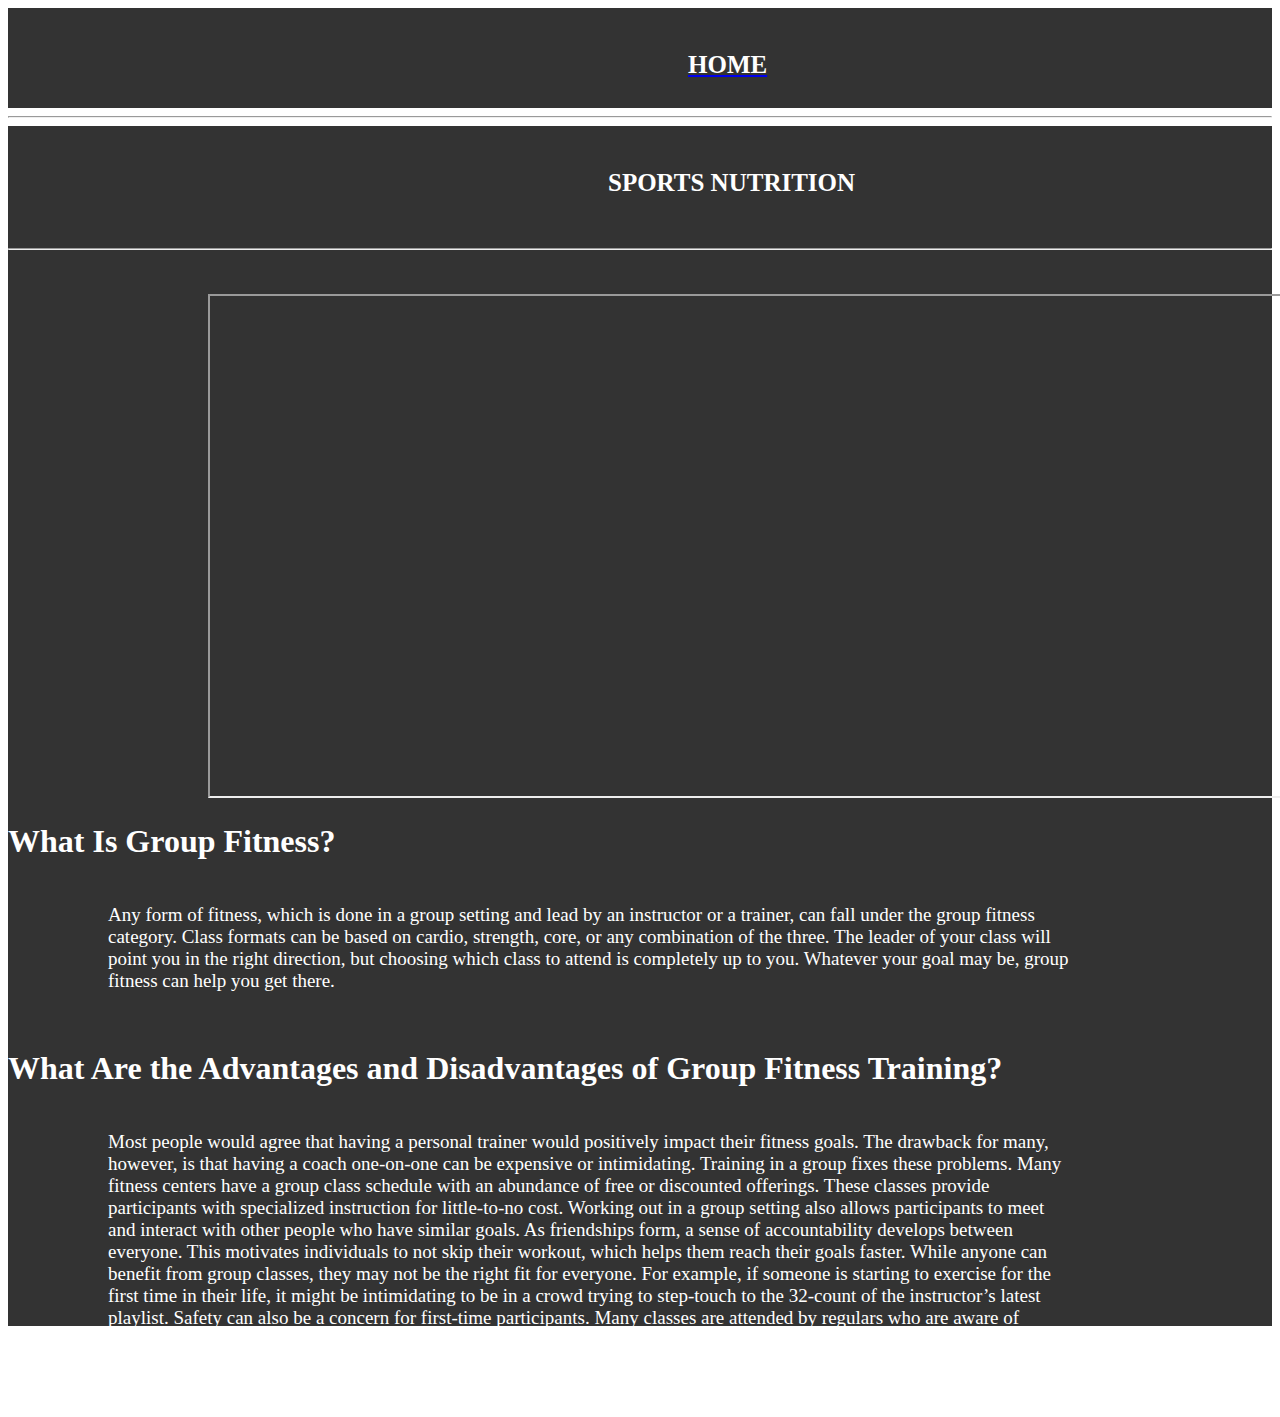
<file: grouptraining.html>
<!DOCTYPE html>
<html lang="en">
<head>
    <meta charset="UTF-8">
    <meta http-equiv="X-UA-Compatible" content="IE=edge">
    <meta name="viewport" content="width=device-width, initial-scale=1.0">
    <title>FitEss-GT</title>
</head>
<style>
    .one{
        height:1200px;
        background-color: rgba(0,0,0,.8);

    }
    h1{
        color:white;
    }

    .pic1{
        margin-left: 200px;
    }
    .para1{
        font-size: 19px;
        color:white;
        margin-left: 100px;
        margin-right: 200px;;
    }
    .pt{
        margin-left: 600px;
        color:white;
        font-size: 25px;
    }
 .homep{
     color:white;
     font-size: 25px;
   
 }
 .homept{
        margin-left: 680px;
        color:white;
        font-size: 25px;
        
        
    }
    .homed{
        height:100px;
       background-color:rgba(0,0,0,.8);
    }
    
</style>
<body>
    <div class="homed"><br><a href="gym.html"><p class="homept"><b>HOME</b></p></a></div><hr>
    <div class="one"><br>
        <p class="pt"><b>SPORTS NUTRITION </b></p><br><hr><br><br>
        <div class="pic1">
            <iframe width="1100" height="500" src="https://www.youtube.com/embed/eP-2fkxW9yk"></iframe>
        </div>
        <div class="con1">
            
              <h1> What Is Group Fitness?</h2> 
                <p class="para1"><br>

               
Any form of fitness, which is done in a group setting and lead by an instructor or a trainer, can fall under the group fitness category. Class formats can be based on cardio, strength, core, or any combination of the three.

The leader of your class will point you in the right direction, but choosing which class to attend is completely up to you. Whatever your goal may be, group fitness can help you get there.<br>
</p><br>
<h1>What Are the Advantages and Disadvantages of Group Fitness Training?</h1>
<p class="para1"><br>
Most people would agree that having a personal trainer would positively impact their fitness goals. The drawback for many, however, is that having a coach one-on-one can be expensive or intimidating.

Training in a group fixes these problems. Many fitness centers have a group class schedule with an abundance of free or discounted offerings. These classes provide participants with specialized instruction for little-to-no cost.

Working out in a group setting also allows participants to meet and interact with other people who have similar goals. As friendships form, a sense of accountability develops between everyone. This motivates individuals to not skip their workout, which helps them reach their goals faster.

While anyone can benefit from group classes, they may not be the right fit for everyone. For example, if someone is starting to exercise for the first time in their life, it might be intimidating to be in a crowd trying to step-touch to the 32-count of the instructor’s latest playlist.

Safety can also be a concern for first-time participants. Many classes are attended by regulars who are aware of proper form and do not need individualized instruction. If a person is not familiar with most exercise movements, he or she might see more benefit from the one-on-one attention given by a personal trainer.

Overall, the choice of whether or not to attend a group fitness class should be based on a person’s goals, familiarity with exercise, and comfort level exercising within a crowd of people.
            </p>
        </div>

        </div>
</body>
</html>
</file>
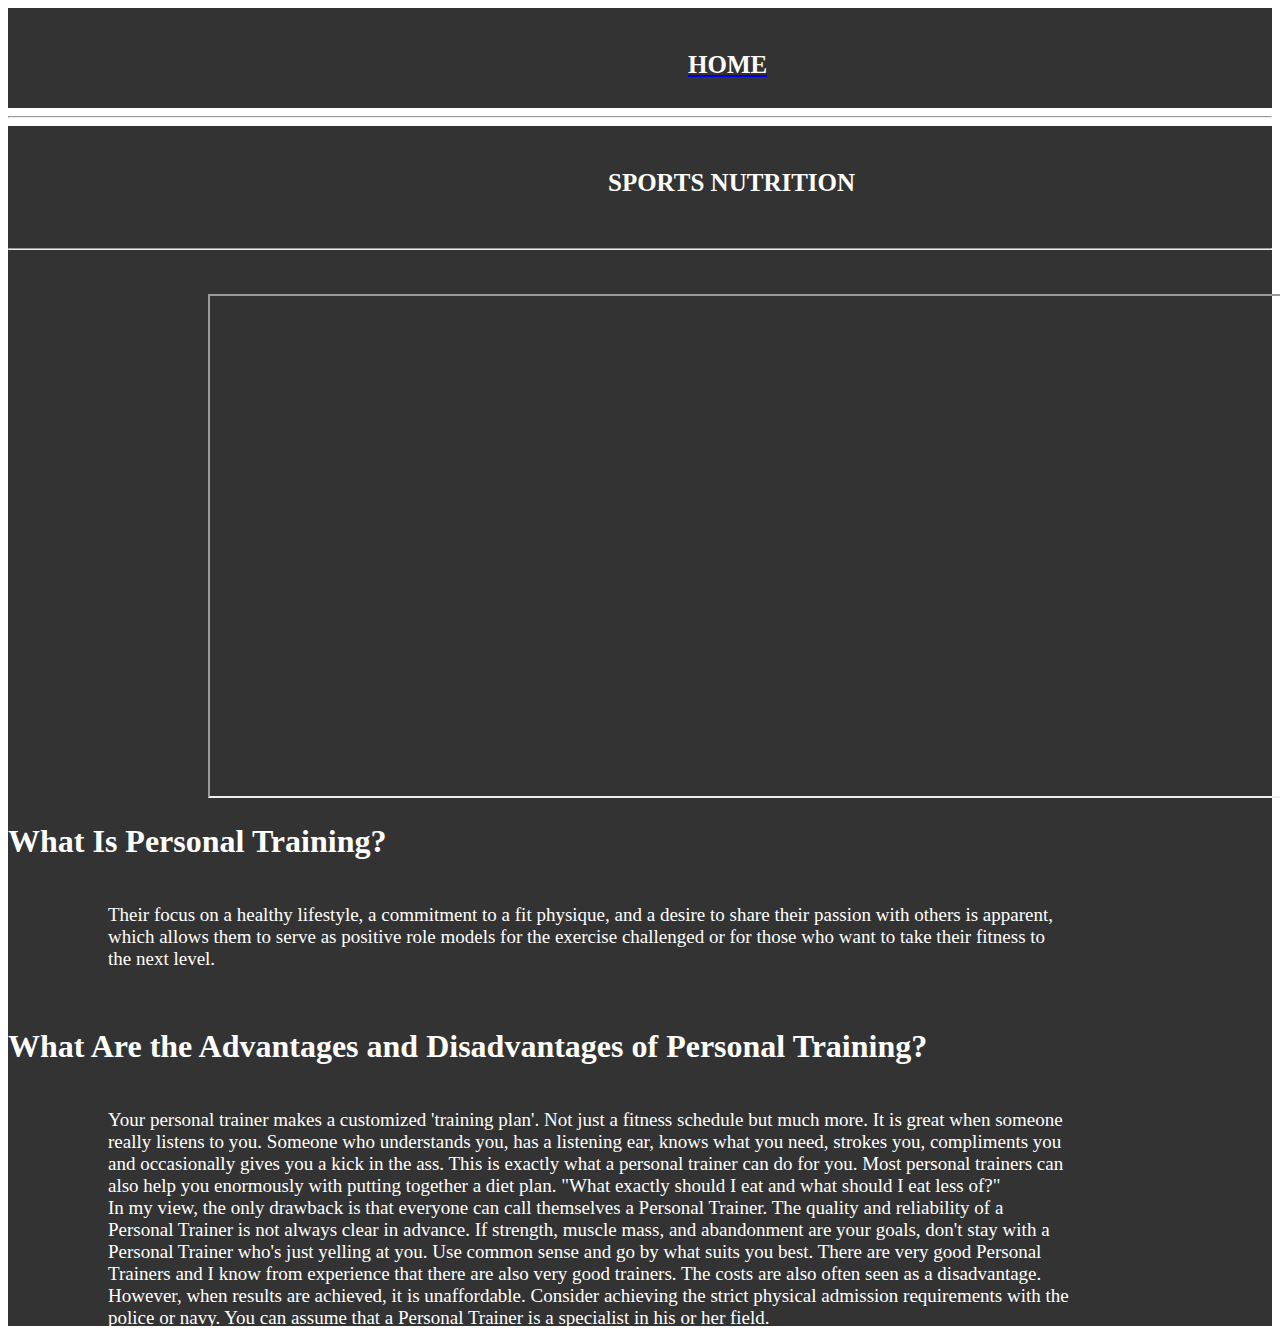
<file: personaltraining.html>
<!DOCTYPE html>
<html lang="en">
<head>
    <meta charset="UTF-8">
    <meta http-equiv="X-UA-Compatible" content="IE=edge">
    <meta name="viewport" content="width=device-width, initial-scale=1.0">
    <title>FitEss-PT</title>
</head>
<style>
    .one{
        height:1200px;
        background-color: rgba(0,0,0,.8);

    }
    h1{
        color:white;
    }

    .pic1{
        margin-left: 200px;
    }
    .para1{
        font-size: 19px;
        color:white;
        margin-left: 100px;
        margin-right: 200px;;
    }
    .pt{
        margin-left: 600px;
        color:white;
        font-size: 25px;
    }
    .homept{
        margin-left: 680px;
        color:white;
        font-size: 25px;
        
        
    }
    .homed{
        height:100px;
       background-color:rgba(0,0,0,.8);
    }
 

    
</style>
<body >
 
    
    <div class="homed"><br><a href="gym.html"><p class="homept"><b>HOME</b></p></a></div><hr>
    <div class="one"><br>
        <p class="pt"><b>SPORTS NUTRITION </b></p><br><hr><br><br>
        <div class="pic1">
            <iframe width="1100" height="500" src="https://www.youtube.com/embed/eP-2fkxW9yk"></iframe>
        </div>
        <div class="con1">
            
              <h1> What Is Personal Training?</h2> 
                <p class="para1"><br>

               
                    Their focus on a healthy lifestyle, a commitment to a fit physique, and a desire to share their passion with others is apparent, which allows them to serve as positive role models for the exercise challenged or for those who want to take their fitness to the next level.<br>
</p><br>
<h1>What Are the Advantages and Disadvantages of Personal Training?</h1>
<p class="para1"><br>
    Your personal trainer makes a customized 'training plan'. Not just a fitness schedule but much more. It is great when someone really listens to you. Someone who understands you, has a listening ear, knows what you need, strokes you, compliments you and occasionally gives you a kick in the ass. This is exactly what a personal trainer can do for you. Most personal trainers can also help you enormously with putting together a diet plan. "What exactly should I eat and what should I eat less of?"
    <br>
    In my view, the only drawback is that everyone can call themselves a Personal Trainer. The quality and reliability of a Personal Trainer is not always clear in advance. If strength, muscle mass, and abandonment are your goals, don't stay with a Personal Trainer who's just yelling at you. Use common sense and go by what suits you best. There are very good Personal Trainers and I know from experience that there are also very good trainers.

The costs are also often seen as a disadvantage. However, when results are achieved, it is unaffordable. Consider achieving the strict physical admission requirements with the police or navy. You can assume that a Personal Trainer is a specialist in his or her field.
            </p>
        </div>

        </div>
</body>
</html>
</file>
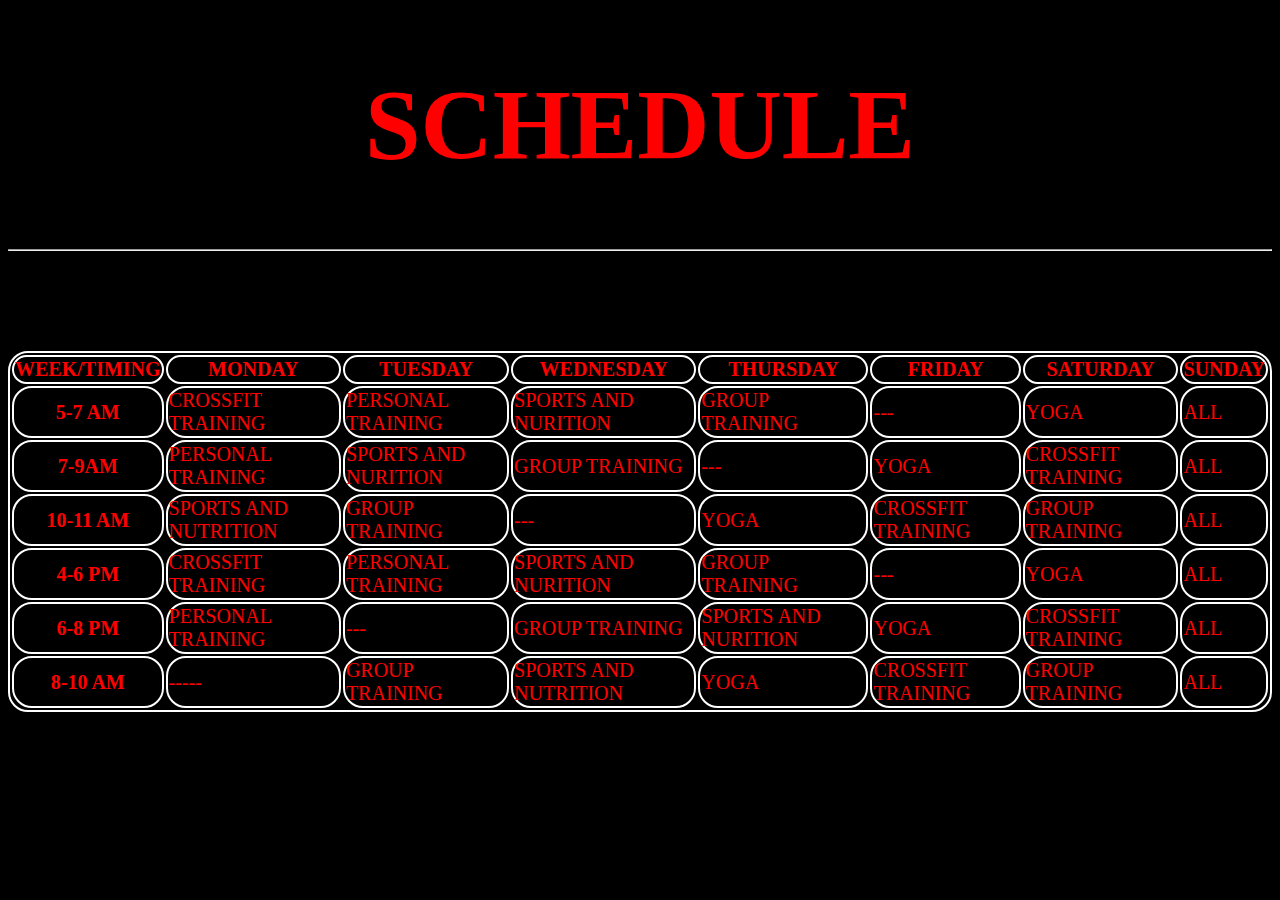
<file: shedule.html>
<!DOCTYPE html>
<html lang="en">
<head>
    <style>
        table,th,td{
            border : 2px solid white;
            border-radius: 20px;
            background-color: black;
            color: red;
            font-size: 20px;

        }
        body{
            background-color: black;
        }
        .tab{
            margin-top: 100px;
        }
        h1{
            color:red;
            font-size: 100px;

        }
    </style>
</head>
<body>
    <h1 ALIGN="center">SCHEDULE</h1><hr>
    <div class="tab">
<table>
    <tr>
        <th>WEEK/TIMING</th>
        <th>MONDAY</th>
        <th>TUESDAY</th>
        <th>WEDNESDAY</th>
        <th>THURSDAY</th>
        <th>FRIDAY</th>
        <th>SATURDAY</th>
        <th>SUNDAY</th>
    </tr>
    <tr>
        <th>5-7 AM</th>
        <td>CROSSFIT TRAINING</td>
        <td>PERSONAL TRAINING</td>
        <td>SPORTS AND NURITION</td>
        <td>GROUP TRAINING</td>
        <td>---</td>
        <td>YOGA</td>
        <td>ALL</td>
 

    </tr>
    <tr>
        <th>7-9AM</th>
        <td>PERSONAL TRAINING</td>
        <td>SPORTS AND NURITION</td>
        <td>GROUP TRAINING</td>
        <td>---</td>
        <td>YOGA</td>
        <td>CROSSFIT TRAINING</td>
        <td>ALL</td>
 

    </tr>
    <tr>
        <th>10-11 AM</th>
        <td>SPORTS AND NUTRITION</td>
        <td>GROUP TRAINING</td>
        <td>---</td>
        <td>YOGA</td>
        <td>CROSSFIT TRAINING </td>
        <td>GROUP TRAINING</td>
        <td>ALL</td>
 

    </tr>
    <tr>
        <th>4-6 PM</th>
        <td>CROSSFIT TRAINING</td>
        <td>PERSONAL TRAINING</td>
        <td>SPORTS AND NURITION</td>
        <td>GROUP TRAINING</td>
        <td>---</td>
        <td>YOGA</td>
        <td>ALL</td>
 

    </tr>
    <tr>
        <th>6-8 PM</th>
        <td>PERSONAL TRAINING</td>
        <td>---</td>
        <td>GROUP TRAINING</td>
        <td>SPORTS AND NURITION</td>
        <td>YOGA</td>
        <td>CROSSFIT TRAINING</td>
        <td>ALL</td>
 

    </tr>
    <tr>
        <th>8-10 AM</th>
        <td>-----</td>
        <td>GROUP TRAINING</td>
        <td>SPORTS AND NUTRITION</td>
        <td>YOGA</td>
        <td>CROSSFIT TRAINING </td>
        <td>GROUP TRAINING</td>
        <td>ALL</td>
 

    </tr>
    
</table>
</div>
        
    
</body>
</html>
</file>
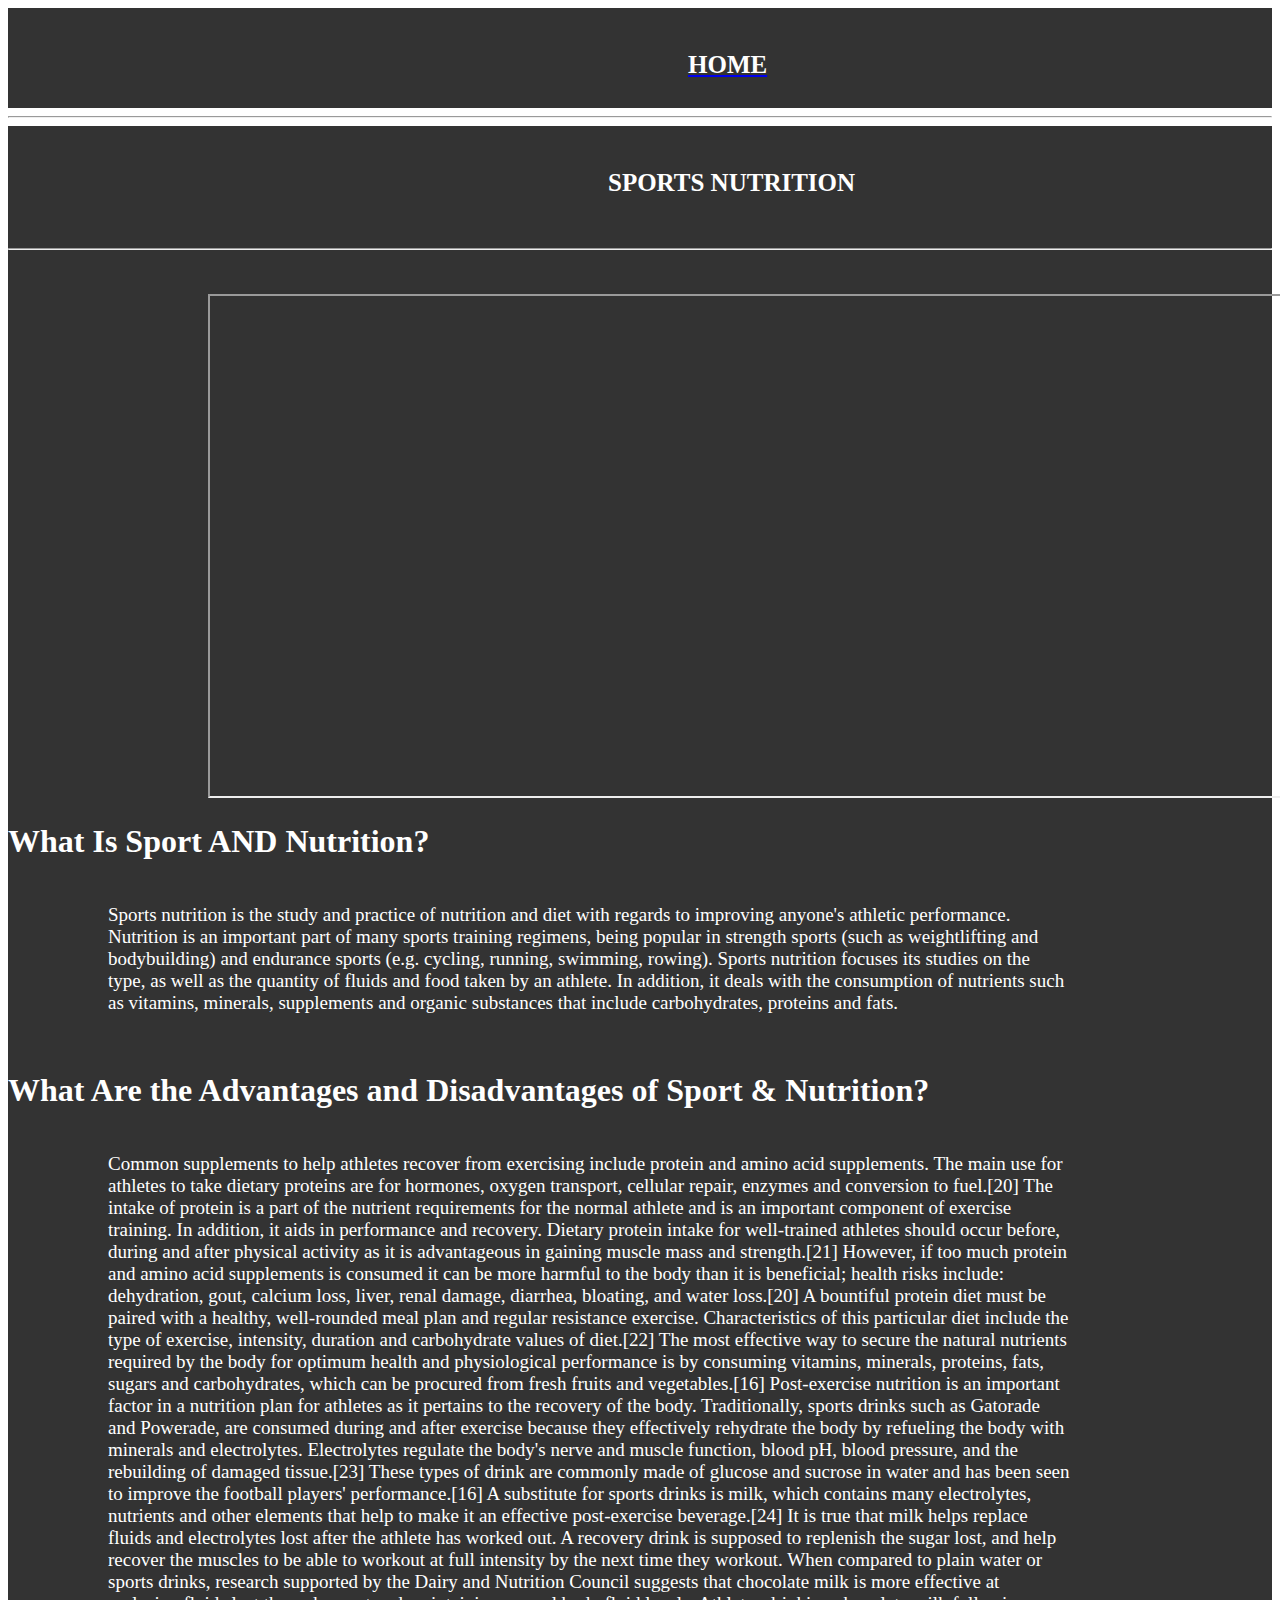
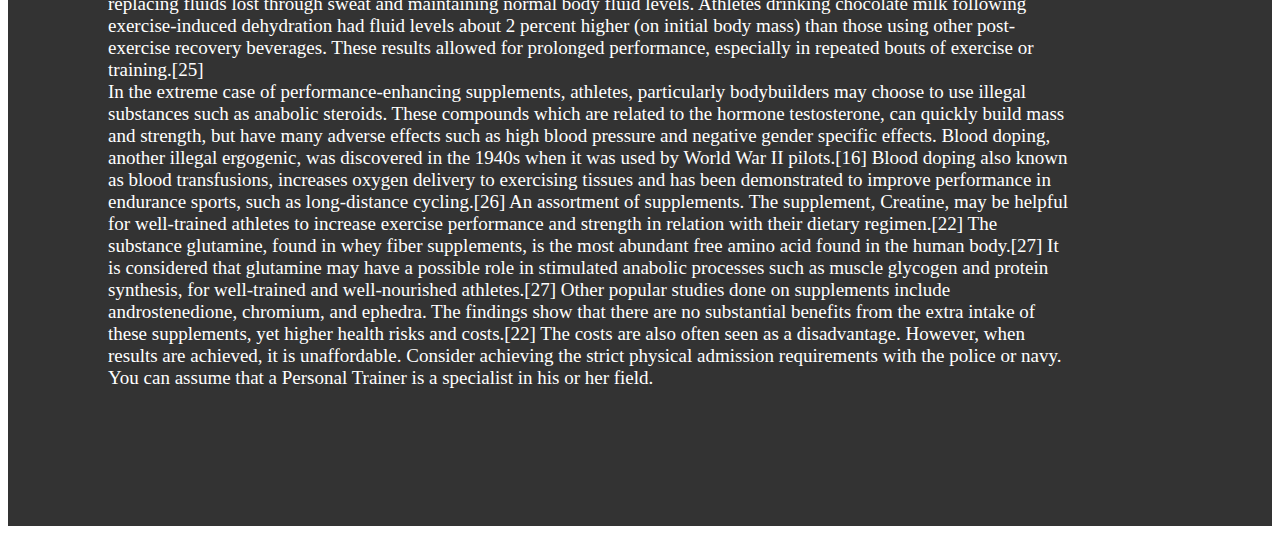
<file: sports.html>
<!DOCTYPE html>
<html lang="en">
<head>
    <meta charset="UTF-8">
    <meta http-equiv="X-UA-Compatible" content="IE=edge">
    <meta name="viewport" content="width=device-width, initial-scale=1.0">
    <title>FitEss-SN</title>
</head>
<style>
    .one{
        height:2000px;
        background-color: rgba(0,0,0,.8);

    }
    h1{
        color:white;
    }

    .pic1{
        margin-left: 200px;
    }
    .para1{
        font-size: 19px;
        color:white;
        margin-left: 100px;
        margin-right: 200px;;
    }
    .pt{
        margin-left: 600px;
        color:white;
        font-size: 25px;
    }
    .homept{
        margin-left: 680px;
        color:white;
        font-size: 25px;
        
        
    }
    .homed{
        height:100px;
       background-color:rgba(0,0,0,.8);
    }
    
    
</style>
<body>
   
    <div class="homed"><br><a href="gym.html"><p class="homept"><b>HOME</b></p></a></div><hr>
    <div class="one"><br>
        <p class="pt"><b>SPORTS NUTRITION </b></p><br><hr><br><br>
        <div class="pic1">
            <iframe width="1100" height="500" src="https://www.youtube.com/embed/eP-2fkxW9yk"></iframe>
        </div>
        <div class="con1">
            
              <h1> What Is Sport AND Nutrition?</h2> 
                <p class="para1"><br>

               
                    Sports nutrition is the study and practice of nutrition and diet with regards to improving anyone's athletic performance. Nutrition is an important part of many sports training regimens, being popular in strength sports (such as weightlifting and bodybuilding) and endurance sports (e.g. cycling, running, swimming, rowing). Sports nutrition focuses its studies on the type, as well as the quantity of fluids and food taken by an athlete. In addition, it deals with the consumption of nutrients such as vitamins, minerals, supplements and organic substances that include carbohydrates, proteins and fats.<br>
</p><br>
<h1>What Are the Advantages and Disadvantages of Sport & Nutrition?</h1>
<p class="para1"><br>
    Common supplements to help athletes recover from exercising include protein and amino acid supplements. The main use for athletes to take dietary proteins are for hormones, oxygen transport, cellular repair, enzymes and conversion to fuel.[20] The intake of protein is a part of the nutrient requirements for the normal athlete and is an important component of exercise training. In addition, it aids in performance and recovery. Dietary protein intake for well-trained athletes should occur before, during and after physical activity as it is advantageous in gaining muscle mass and strength.[21] However, if too much protein and amino acid supplements is consumed it can be more harmful to the body than it is beneficial; health risks include: dehydration, gout, calcium loss, liver, renal damage, diarrhea, bloating, and water loss.[20] A bountiful protein diet must be paired with a healthy, well-rounded meal plan and regular resistance exercise. Characteristics of this particular diet include the type of exercise, intensity, duration and carbohydrate values of diet.[22] The most effective way to secure the natural nutrients required by the body for optimum health and physiological performance is by consuming vitamins, minerals, proteins, fats, sugars and carbohydrates, which can be procured from fresh fruits and vegetables.[16]

Post-exercise nutrition is an important factor in a nutrition plan for athletes as it pertains to the recovery of the body. Traditionally, sports drinks such as Gatorade and Powerade, are consumed during and after exercise because they effectively rehydrate the body by refueling the body with minerals and electrolytes. Electrolytes regulate the body's nerve and muscle function, blood pH, blood pressure, and the rebuilding of damaged tissue.[23] These types of drink are commonly made of glucose and sucrose in water and has been seen to improve the football players' performance.[16]

A substitute for sports drinks is milk, which contains many electrolytes, nutrients and other elements that help to make it an effective post-exercise beverage.[24] It is true that milk helps replace fluids and electrolytes lost after the athlete has worked out. A recovery drink is supposed to replenish the sugar lost, and help recover the muscles to be able to workout at full intensity by the next time they workout. When compared to plain water or sports drinks, research supported by the Dairy and Nutrition Council suggests that chocolate milk is more effective at replacing fluids lost through sweat and maintaining normal body fluid levels. Athletes drinking chocolate milk following exercise-induced dehydration had fluid levels about 2 percent higher (on initial body mass) than those using other post-exercise recovery beverages. These results allowed for prolonged performance, especially in repeated bouts of exercise or training.[25]
    <br>
    In the extreme case of performance-enhancing supplements, athletes, particularly bodybuilders may choose to use illegal substances such as anabolic steroids. These compounds which are related to the hormone testosterone, can quickly build mass and strength, but have many adverse effects such as high blood pressure and negative gender specific effects. Blood doping, another illegal ergogenic, was discovered in the 1940s when it was used by World War II pilots.[16] Blood doping also known as blood transfusions, increases oxygen delivery to exercising tissues and has been demonstrated to improve performance in endurance sports, such as long-distance cycling.[26]


    An assortment of supplements.
    The supplement, Creatine, may be helpful for well-trained athletes to increase exercise performance and strength in relation with their dietary regimen.[22] The substance glutamine, found in whey fiber supplements, is the most abundant free amino acid found in the human body.[27] It is considered that glutamine may have a possible role in stimulated anabolic processes such as muscle glycogen and protein synthesis, for well-trained and well-nourished athletes.[27] Other popular studies done on supplements include androstenedione, chromium, and ephedra. The findings show that there are no substantial benefits from the extra intake of these supplements, yet higher health risks and costs.[22]

The costs are also often seen as a disadvantage. However, when results are achieved, it is unaffordable. Consider achieving the strict physical admission requirements with the police or navy. You can assume that a Personal Trainer is a specialist in his or her field.
            </p>
        </div>

        </div>
</body>
</html>
</file>
